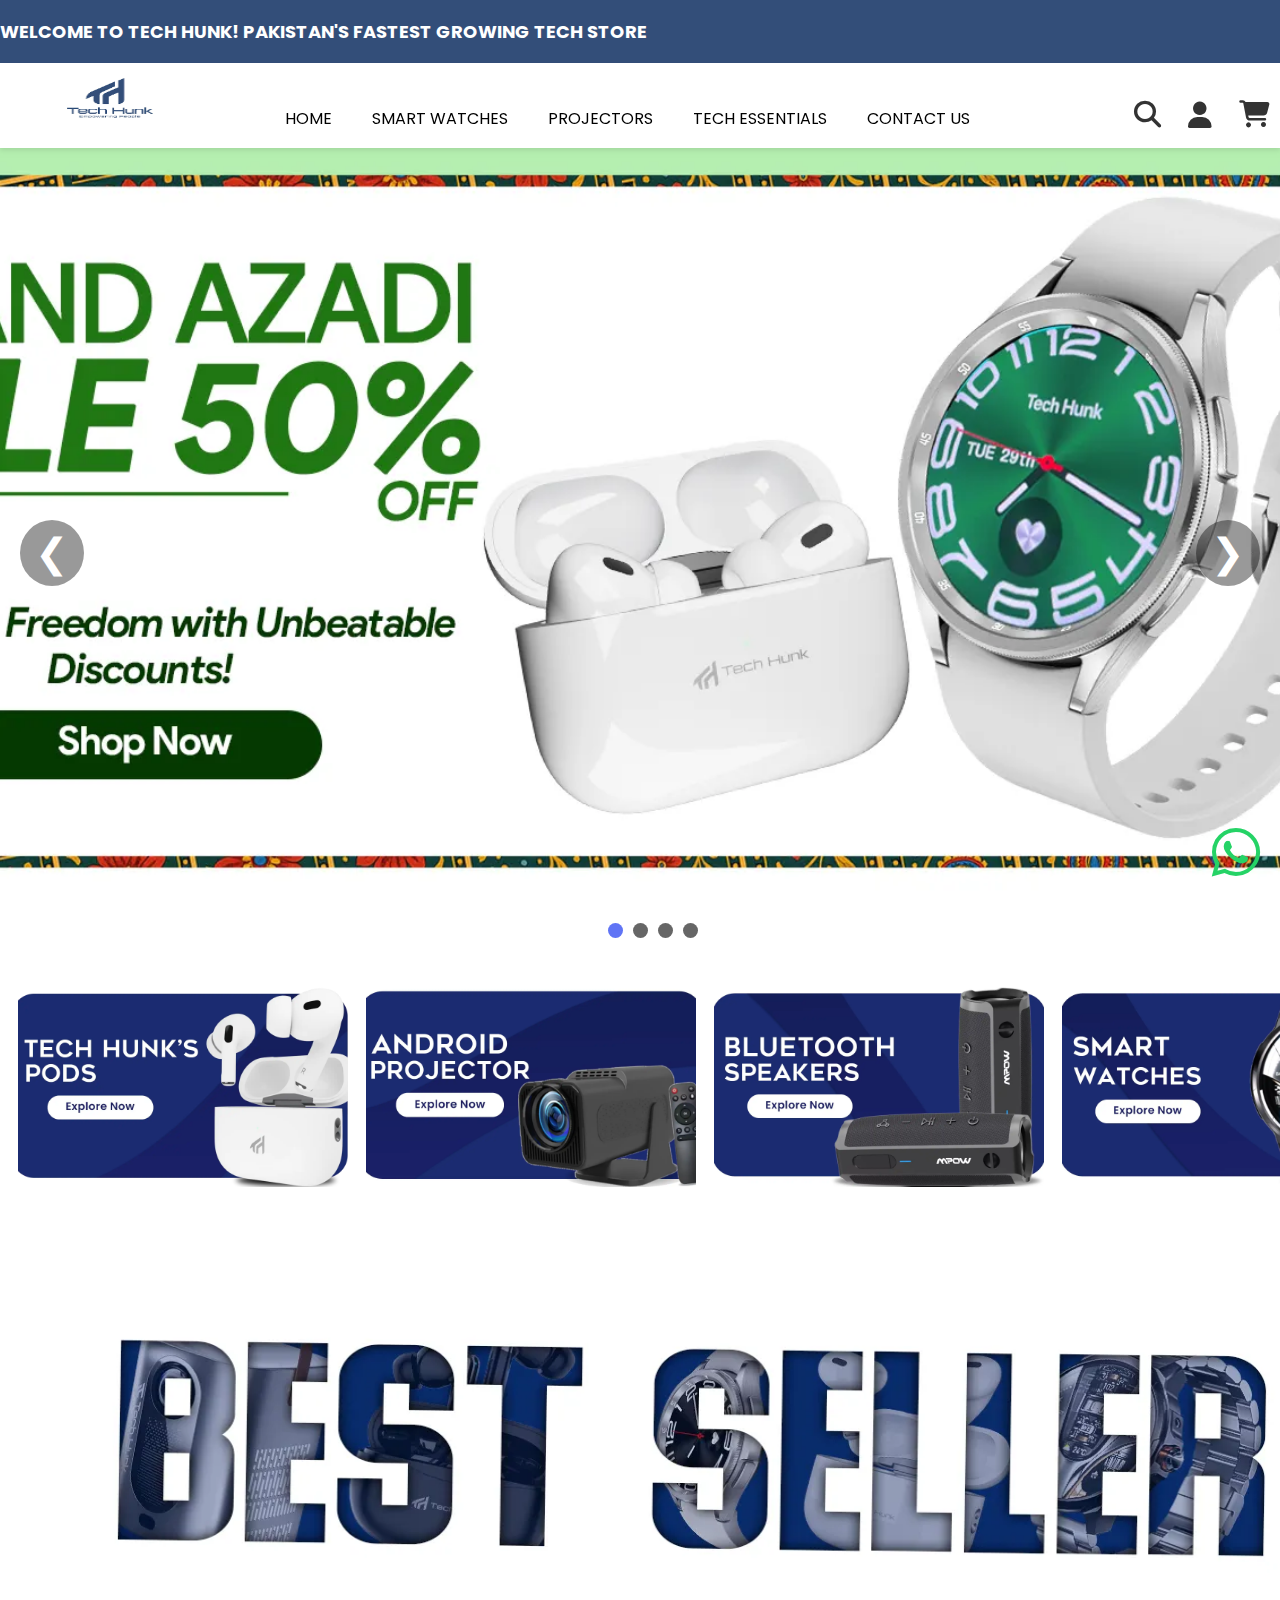
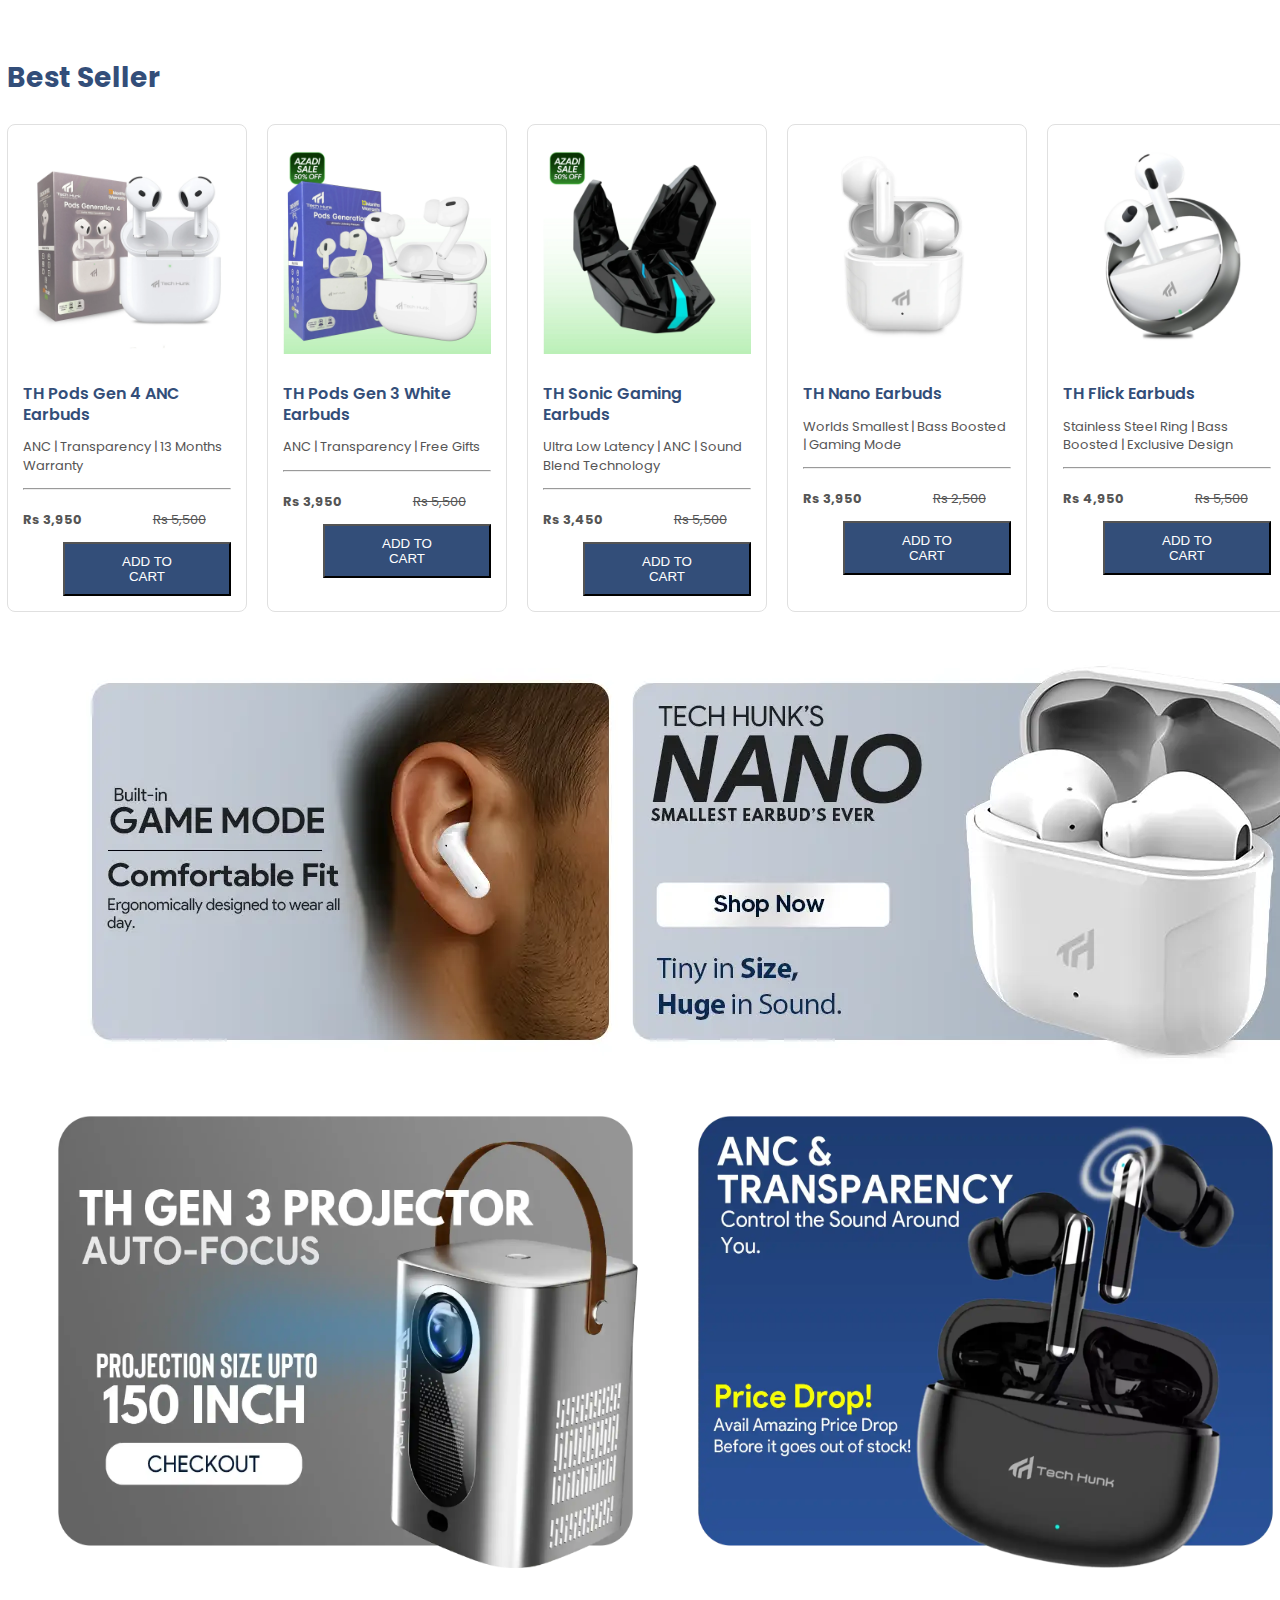
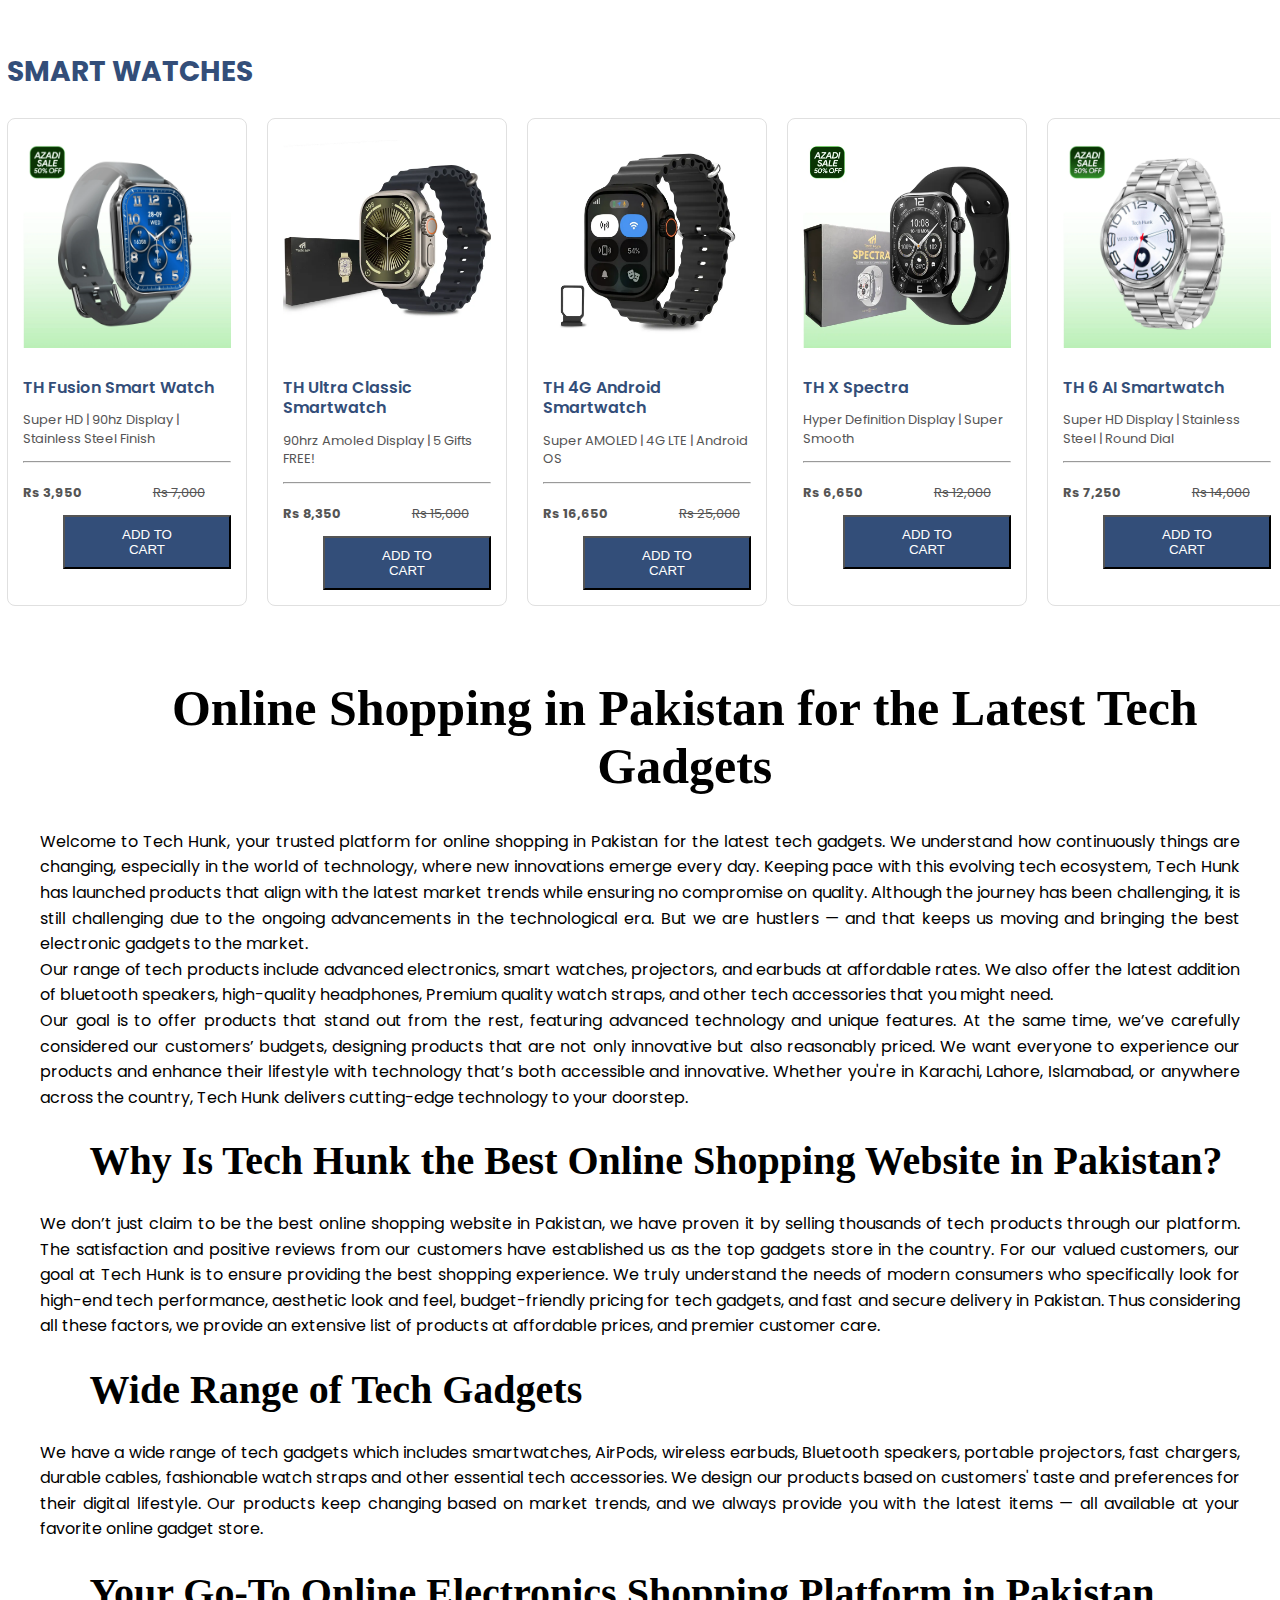
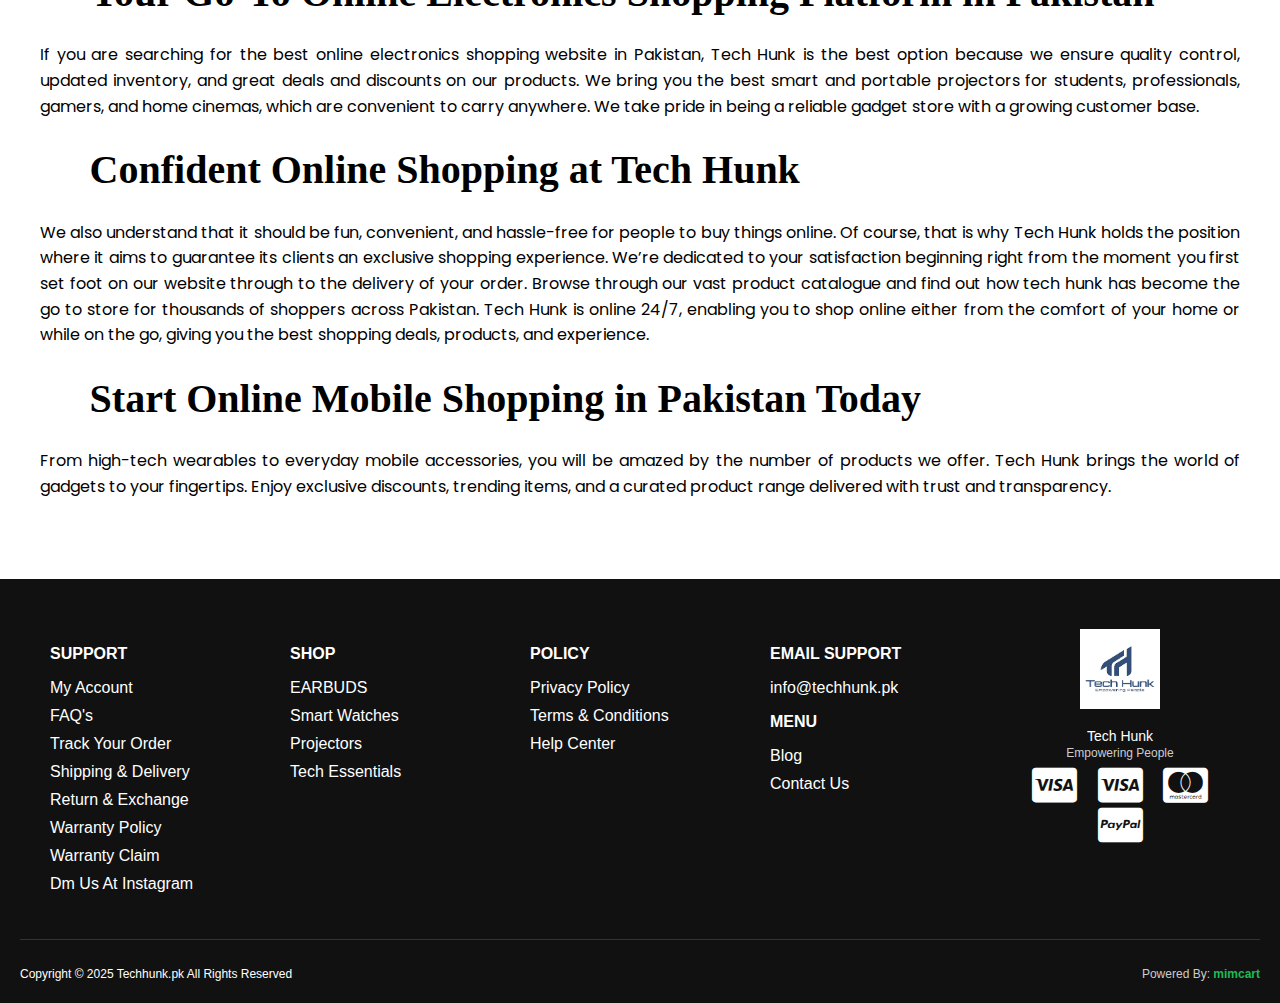
<file: index.html>
<!DOCTYPE html>
<html lang="en">

<head>
    <meta charset="UTF-8">
    <meta name="viewport" content="width=device-width, initial-scale=1.0">
    <title>Tech Hunk</title>
    <link rel="stylesheet" href="style.css">
    <link href="https://fonts.googleapis.com/css2?family=Poppins:wght@400;600&display=swap" rel="stylesheet">
    <link rel="stylesheet" href="https://cdnjs.cloudflare.com/ajax/libs/font-awesome/6.5.0/css/all.min.css">
</head>

<body>
    <section class="top">
        <div class="scroll-text">WELCOME TO TECH HUNK! PAKISTAN'S FASTEST GROWING TECH STORE</div>
    </section>
    <nav>
        <img src="/images/logo.png" alt="">
        <div class="nav-items">
            <a href="#Home">HOME</a>
            <div class="dropdown">
                <a href="#SMARTWATCHES">SMART WATCHES</a>
                <div class="dropdown-content">
                    <a href="">ANC AND ENC EARBUDS</a>
                    <a href="">ANC EARBUDS</a>
                    <a href="">WIRED EARPHONES</a>
                    <a href="">WIRLESS SPEAKER</a>
                </div>

            </div>
            <a href="#PROJECTORS">PROJECTORS</a>
            <a href="#TECHESSENTIALS">TECH ESSENTIALS</a>
            <a href="#CONTACTUS">CONTACT US</a>
        </div>
        <div class="icons">
            <i class="fas fa-search"></i>
            <div class="dropdown1">
                <i class="fas fa-user"></i>
                <div class="dropdown1-content">
                    <p>Welcome</p>
                    <hr>
                    <a href="login.html"><button>Login</button></a>
                    <p>New Customer?<a href="">Signup</a></p>
                </div>
            </div>
            <i class="fas fa-shopping-cart"></i>
        </div>
    </nav>
    <main>
        <div class="slider">
            <div class="slides">
                <img src="/images/img1.webp" alt="img1">
                <img src="/images/img2.webp" alt="img2">
                <img src="/images/img3.webp" alt="img3">
                <img src="/images/img4.webp" alt="img4">
            </div>
            <button class="prev">&#10094;</button>
            <button class="next">&#10095;</button>
            <div class="dots">
                <span class="dot active"></span>
                <span class="dot"></span>
                <span class="dot"></span>
                <span class="dot"></span>
            </div>
        </div>
    </main>
    <section class="hero_section">
        <div class="hero_imges">
            <a href="#"><img src="/images/Bluthooth.webp" alt="Bluthoothpic"></a>
            <a href="#"><img src="/images/projector.webp" alt="projectorimg"></a>
            <a href="#"><img src="/images/speaker.webp" alt="speakerimg"></a>
            <a href="#"><img src="/images/watch.webp" alt="watchimg"></a>
            <a href="#"><img src="/images/Bluthooth.webp" alt="Bluthoothpic"></a>
            <a href="#"><img src="/images/projector.webp" alt="projectorimg"></a>
            <a href="#"><img src="/images/speaker.webp" alt="speakerimg"></a>
            <a href="#"><img src="/images/watch.webp" alt="watchimg"></a>
            <a href="#"><img src="/images/Bluthooth.webp" alt="Bluthoothpic"></a>
            <a href="#"><img src="/images/projector.webp" alt="projectorimg"></a>
            <a href="#"><img src="/images/speaker.webp" alt="speakerimg"></a>
            <a href="#"><img src="/images/watch.webp" alt="watchimg"></a>
        </div>
    </section>
    <section class="center">
        <img src="/images/best seller.webp" alt="">
    </section>
    <section class="prodect-section">
        <h1>Best Seller</h1>
        <div class="prodect">
            <div class="card">
                <a href="#"><img src="/images/product1.webp" alt=""></a>
                <h3>TH Pods Gen 4 ANC Earbuds</h3>
                <p>ANC | Transparency | 13 Months Warranty</p>
                <hr>
                <div class="price">
                    <p id="Rs-1">Rs 3,950</p>
                    <p id="Rs-2">Rs 5,500</p>
                </div>
                <button>ADD TO CART</button>
            </div>
            <div class="card">
                <a href="#"><img src="/images/product2.webp" alt=""></a>
                <h3>TH Pods Gen 3 White Earbuds</h3>
                <p>ANC | Transparency | Free Gifts</p>
                <hr>
                <div class="price">
                    <p id="Rs-1">Rs 3,950</p>
                    <p id="Rs-2">Rs 5,500</p>
                </div>
                <button>ADD TO CART</button>
            </div>
            <div class="card">
                <a href="#"><img src="/images/product3.webp" alt=""></a>
                <h3>TH Sonic Gaming Earbuds</h3>
                <p>Ultra Low Latency | ANC | Sound Blend Technology</p>
                <hr>
                <div class="price">
                    <p id="Rs-1">Rs 3,450</p>
                    <p id="Rs-2">Rs 5,500</p>
                </div>
                <button>ADD TO CART</button>
            </div>
            <div class="card">
                <a href="#"><img src="/images/prodect4.webp" alt=""></a>
                <h3>TH Nano Earbuds</h3>
                <p>Worlds Smallest | Bass Boosted | Gaming Mode</p>
                <hr>
                <div class="price">
                    <p id="Rs-1">Rs 3,950</p>
                    <p id="Rs-2">Rs 2,500</p>
                </div>
                <button>ADD TO CART</button>
            </div>
            <div class="card">
                <a href="#"><img src="/images/prodect5.webp" alt=""></a>
                <h3>TH Flick Earbuds</h3>
                <p>Stainless Steel Ring | Bass Boosted | Exclusive Design</p>
                <hr>
                <div class="price">
                    <p id="Rs-1">Rs 4,950</p>
                    <p id="Rs-2">Rs 5,500</p>
                </div>
                <button>ADD TO CART</button>
            </div>
        </div>
    </section>
    <section class="images-section">
        <a href=""><img src="/images/main1.webp" alt=""></a>
        <div class="section1">
            <a href=""><img src="/images/main3.webp" alt=""></a>
            <a href=""> <img src="/images/main4.webp" alt=""></a>
        </div>
    </section>
    <section class="prodect-section">
        <h1>SMART WATCHES</h1>
        <div class="prodect">
            <div class="card">
                <a href="#"><img src="/images/watch1.webp" alt=""></a>
                <h3>TH Fusion Smart Watch</h3>
                <p>Super HD | 90hz Display | Stainless Steel Finish</p>
                <hr>
                <div class="price">
                    <p id="Rs-1">Rs 3,950</p>
                    <p id="Rs-2">Rs 7,000</p>
                </div>
                <button>ADD TO CART</button>
            </div>
            <div class="card">
                <a href="#"><img src="/images/watch2.webp" alt=""></a>
                <h3>TH Ultra Classic Smartwatch</h3>
                <p>90hrz Amoled Display | 5 Gifts FREE!</p>
                <hr>
                <div class="price">
                    <p id="Rs-1">Rs 8,350</p>
                    <p id="Rs-2">Rs 15,000</p>
                </div>
                <button>ADD TO CART</button>
            </div>
            <div class="card">
                <a href="#"><img src="/images/watch3.webp" alt=""></a>
                <h3>TH 4G Android Smartwatch</h3>
                <p>Super AMOLED | 4G LTE | Android OS</p>
                <hr>
                <div class="price">
                    <p id="Rs-1">Rs 16,650</p>
                    <p id="Rs-2">Rs 25,000</p>
                </div>
                <button>ADD TO CART</button>
            </div>
            <div class="card">
                <a href="#"><img src="/images/watch4.webp" alt=""></a>
                <h3>TH X Spectra</h3>
                <p>Hyper Definition Display | Super Smooth</p>
                <hr>
                <div class="price">
                    <p id="Rs-1">Rs 6,650</p>
                    <p id="Rs-2">Rs 12,000</p>
                </div>
                <button>ADD TO CART</button>
            </div>
            <div class="card">
                <a href="#"><img src="/images/watch5.webp" alt=""></a>
                <h3>TH 6 AI Smartwatch</h3>
                <p>Super HD Display | Stainless Steel | Round Dial</p>
                <hr>
                <div class="price">
                    <p id="Rs-1">Rs 7,250</p>
                    <p id="Rs-2">Rs 14,000</p>
                </div>
                <button>ADD TO CART</button>
            </div>
        </div>
    </section>
    <section class="text-section">
        <div class="alltext">
            <h1>Online Shopping in Pakistan for the Latest Tech Gadgets</h1>
            <p>Welcome to Tech Hunk, your trusted platform for online shopping in Pakistan for the latest tech gadgets.
                We understand how continuously things are changing, especially in the world of technology, where new
                innovations emerge every day. Keeping pace with this evolving tech ecosystem, Tech Hunk has launched
                products that align with the latest market trends while ensuring no compromise on quality. Although the
                journey has been challenging, it is still challenging due to the ongoing advancements in the
                technological era. But we are hustlers — and that keeps us moving and bringing the best electronic
                gadgets to the market.</p>
            <p>Our range of tech products include advanced electronics, smart watches, projectors, and earbuds at
                affordable rates. We also offer the latest addition of bluetooth speakers, high-quality headphones,
                Premium quality watch straps, and other tech accessories that you might need.</p>
            <p>Our goal is to offer products that stand out from the rest, featuring advanced technology and unique
                features. At the same time, we’ve carefully considered our customers’ budgets, designing products that
                are not only innovative but also reasonably priced. We want everyone to experience our products and
                enhance their lifestyle with technology that’s both accessible and innovative. Whether you're in
                Karachi, Lahore, Islamabad, or anywhere across the country, Tech Hunk delivers cutting-edge technology
                to your doorstep.</p>
        </div>
        <h1>Why Is Tech Hunk the Best Online Shopping Website in Pakistan? </h1>
        <p>We don’t just claim to be the best online shopping website in Pakistan, we have proven it by selling
            thousands of tech products through our platform. The satisfaction and positive reviews from our
            customers have established us as the top gadgets store in the country.

            For our valued customers, our goal at Tech Hunk is to ensure providing the best shopping experience. We
            truly understand the needs of modern consumers who specifically look for high-end tech performance,
            aesthetic look and feel, budget-friendly pricing for tech gadgets, and fast and secure delivery in
            Pakistan. Thus considering all these factors, we provide an extensive list of products at affordable
            prices, and premier customer care.</p>
        <h1>Wide Range of Tech Gadgets</h1>
        <p>We have a wide range of tech gadgets which includes smartwatches, AirPods, wireless earbuds, Bluetooth
            speakers, portable projectors, fast chargers, durable cables, fashionable watch straps and other
            essential tech accessories. We design our products based on customers' taste and preferences for their
            digital lifestyle. Our products keep changing based on market trends, and we always provide you with the
            latest items — all available at your favorite online gadget store.</p>
        <h1>Your Go-To Online Electronics Shopping Platform in Pakistan</h1>
        <p>If you are searching for the best online electronics shopping website in Pakistan, Tech Hunk is the best
            option because we ensure quality control, updated inventory, and great deals and discounts on our products.
            We bring you the best smart and portable projectors for students, professionals, gamers, and home cinemas,
            which are convenient to carry anywhere. We take pride in being a reliable gadget store with a growing
            customer base.</p>
        <h1>Confident Online Shopping at Tech Hunk</h1>
        <p>We also understand that it should be fun, convenient, and hassle-free for people to buy things online. Of
            course, that is why Tech Hunk holds the position where it aims to guarantee its clients an exclusive
            shopping experience. We’re dedicated to your satisfaction beginning right from the moment you first set foot
            on our website through to the delivery of your order.

            Browse through our vast product catalogue and find out how tech hunk has become the go to store for
            thousands of shoppers across Pakistan. Tech Hunk is online 24/7, enabling you to shop online either from the
            comfort of your home or while on the go, giving you the best shopping deals, products, and experience.</p>
        <h1>Start Online Mobile Shopping in Pakistan Today</h1>
        <p>From high-tech wearables to everyday mobile accessories, you will be amazed by the number of products we
            offer. Tech Hunk brings the world of gadgets to your fingertips. Enjoy exclusive discounts, trending items,
            and a curated product range delivered with trust and transparency.</p>
        </div>
    </section>

    <footer class="footer">
        <div class="footer-container">

            <div class="footer-column">
                <h3>SUPPORT</h3>
                <ul>
                    <li><a href="#">My Account</a></li>
                    <li><a href="#">FAQ's</a></li>
                    <li><a href="#">Track Your Order</a></li>
                    <li><a href="#">Shipping & Delivery</a></li>
                    <li><a href="#">Return & Exchange</a></li>
                    <li><a href="#">Warranty Policy</a></li>
                    <li><a href="#">Warranty Claim</a></li>
                    <li><a href="#">Dm Us At Instagram</a></li>
                </ul>
            </div>

            <div class="footer-column">
                <h3>SHOP</h3>
                <ul>
                    <li><a href="#">EARBUDS</a></li>
                    <li><a href="#">Smart Watches</a></li>
                    <li><a href="#">Projectors</a></li>
                    <li><a href="#">Tech Essentials</a></li>
                </ul>
            </div>

            <div class="footer-column">
                <h3>POLICY</h3>
                <ul>
                    <li><a href="#">Privacy Policy</a></li>
                    <li><a href="#">Terms & Conditions</a></li>
                    <li><a href="#">Help Center</a></li>
                </ul>
            </div>

            <div class="footer-column">
                <h3>EMAIL SUPPORT</h3>
                <p>info@techhunk.pk</p>
                <h3>MENU</h3>
                <ul>
                    <li><a href="#">Blog</a></li>
                    <li><a href="#">Contact Us</a></li>
                </ul>
            </div>

            <div class="footer-column footer-logo">
                <img src="/images/logo.png" alt="Tech Hunk Logo">
                <p>Tech Hunk <br><span>Empowering People</span></p>
                <div class="payment-icons">
                    <i class="fab fa-cc-visa"></i>
                    <i class="fab fa-cc-visa"></i>
                    <i class="fab fa-cc-mastercard"></i>
                    <i class="fab fa-cc-paypal"></i>
                </div>
            </div>

        </div>

        <div class="footer-bottom">
            <p>Copyright © 2025 Techhunk.pk All Rights Reserved</p>
            <p class="powered">Powered By: <span>mimcart</span></p>
        </div>



        <a href="https://wa.me/923001234567" class="whatsapp"><i class="fab fa-whatsapp"></i></a>

    </footer>


    <script src="app.js"></script>
</body>
</html>
</file>
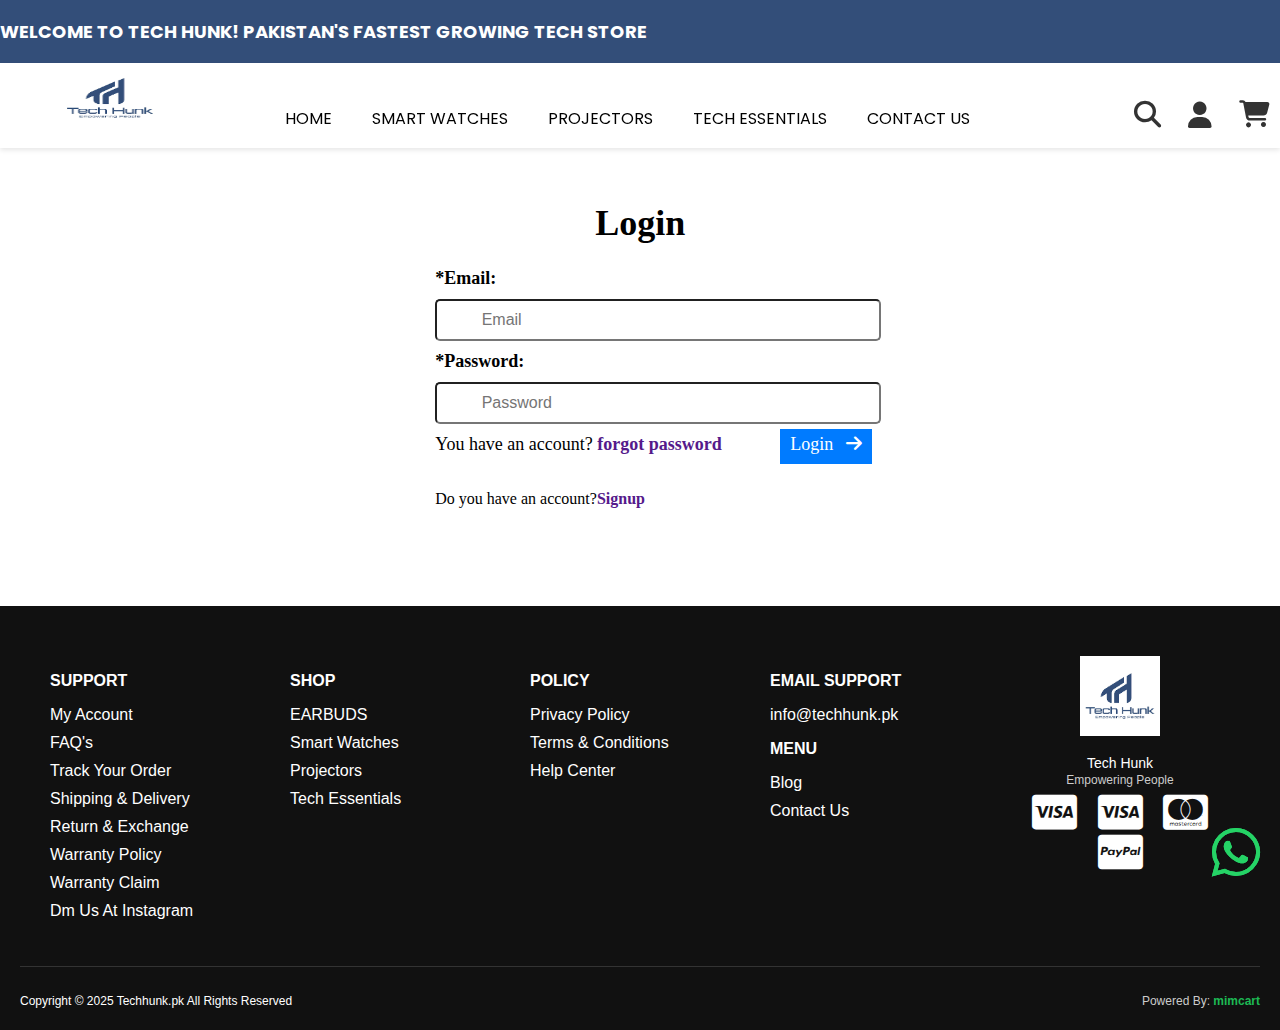
<file: login.html>
<!DOCTYPE html>
<html lang="en">

<head>
    <meta charset="UTF-8">
    <meta name="viewport" content="width=device-width, initial-scale=1.0">
    <title>login</title>
    <link rel="stylesheet" href="login.css">
    <link href="https://fonts.googleapis.com/css2?family=Poppins:wght@400;600&display=swap" rel="stylesheet">
    <link rel="stylesheet" href="https://cdnjs.cloudflare.com/ajax/libs/font-awesome/6.5.0/css/all.min.css">
</head>

<body>
    <section class="top">
        <div class="scroll-text">WELCOME TO TECH HUNK! PAKISTAN'S FASTEST GROWING TECH STORE</div>
    </section>
    <nav>
        <img src="/images/logo.png" alt="">
        <div class="nav-items">
            <a href="index.html">HOME</a>
            <div class="dropdown">
                <a href="#SMARTWATCHES">SMART WATCHES</a>
                <div class="dropdown-content">
                    <a href="">ANC AND ENC EARBUDS</a>
                    <a href="">ANC EARBUDS</a>
                    <a href="">WIRED EARPHONES</a>
                    <a href="">WIRLESS SPEAKER</a>
                </div>

            </div>
            <a href="#PROJECTORS">PROJECTORS</a>
            <a href="#TECHESSENTIALS">TECH ESSENTIALS</a>
            <a href="#CONTACTUS">CONTACT US</a>
        </div>
        <div class="icons">
            <i class="fas fa-search"></i>
            <div class="dropdown1">
                <i class="fas fa-user"></i>
                <div class="dropdown1-content">
                    <p>Welcome</p>
                    <hr>
                    <a href="login.html"><button>Login</button></a>
                    <p>New Customer?<a href="">Signup</a></p>
                </div>
            </div>
            <i class="fas fa-shopping-cart"></i>
        </div>
    </nav>
    <div class="login-form">
        <div class="login-items">
            <h1>Login</h1>

            <label for="Email">*Email:</label>
            <input type="email" id="Email" name="Email" placeholder=" Email" required class="Email-input">

            <label for="Password">*Password:</label>
            <input type="password" id="password" name="password" placeholder=" Password" required
                class="Password-input">

            <p>You have an account? <a href=""><strong>forgot password</strong></a></p>
            <a href="" id="login-button">Login <i class="fa fa-arrow-right"></i></a>

        </div>

        <p>Do you have an account?<a href=""><strong>Signup</strong></a></p>
    </div>

    <a href="https://wa.me/923001234567" class="whatsapp"><i class="fab fa-whatsapp"></i></a>

    <footer class="footer">
        <div class="footer-container">

            <div class="footer-column">
                <h3>SUPPORT</h3>
                <ul>
                    <li><a href="#">My Account</a></li>
                    <li><a href="#">FAQ's</a></li>
                    <li><a href="#">Track Your Order</a></li>
                    <li><a href="#">Shipping & Delivery</a></li>
                    <li><a href="#">Return & Exchange</a></li>
                    <li><a href="#">Warranty Policy</a></li>
                    <li><a href="#">Warranty Claim</a></li>
                    <li><a href="#">Dm Us At Instagram</a></li>
                </ul>
            </div>

            <div class="footer-column">
                <h3>SHOP</h3>
                <ul>
                    <li><a href="#">EARBUDS</a></li>
                    <li><a href="#">Smart Watches</a></li>
                    <li><a href="#">Projectors</a></li>
                    <li><a href="#">Tech Essentials</a></li>
                </ul>
            </div>

            <div class="footer-column">
                <h3>POLICY</h3>
                <ul>
                    <li><a href="#">Privacy Policy</a></li>
                    <li><a href="#">Terms & Conditions</a></li>
                    <li><a href="#">Help Center</a></li>
                </ul>
            </div>

            <div class="footer-column">
                <h3>EMAIL SUPPORT</h3>
                <p>info@techhunk.pk</p>
                <h3>MENU</h3>
                <ul>
                    <li><a href="#">Blog</a></li>
                    <li><a href="#">Contact Us</a></li>
                </ul>
            </div>

            <div class="footer-column footer-logo">
                <img src="/images/logo.png" alt="Tech Hunk Logo">
                <p>Tech Hunk <br><span>Empowering People</span></p>
                <div class="payment-icons">
                    <i class="fab fa-cc-visa"></i>
                    <i class="fab fa-cc-visa"></i>
                    <i class="fab fa-cc-mastercard"></i>
                    <i class="fab fa-cc-paypal"></i>
                </div>
            </div>

        </div>

        <div class="footer-bottom">
            <p>Copyright © 2025 Techhunk.pk All Rights Reserved</p>
            <p class="powered">Powered By: <span>mimcart</span></p>
        </div>



        <a href="https://wa.me/923001234567" class="whatsapp"><i class="fab fa-whatsapp"></i></a>

    </footer>


</body>

</html>
</file>
<file: style.css>
body {
    padding: 0;
    margin: 0;
    overflow-x: hidden;
}

.top {
    background-color: #334E79;
    height: 7vh;
    width: 100vw;
    overflow: hidden;
    display: flex;
    align-items: center;
    font-family: 'Poppins', sans-serif;
}

.scroll-text {
    white-space: nowrap;
    display: inline-block;
    animation: moveText 13s linear infinite;
    color: white;
    font-size: 18px;
    font-weight: bold;
}

@keyframes moveText {
    0% {
        transform: translateX(200%);
    }

    100% {
        transform: translateX(-100%);
    }
}

nav img {
    height: 70px;
    width: 100px;
    padding-left: 60px;

}

nav {
    display: flex;
    height: 85px;
    position: sticky;
    top: 0;
    width: 100%;
    background: white;
    z-index: 1000;
    box-shadow: 0 2px 5px rgba(0, 0, 0, 0.1);
}

.nav-items {
    display: flex;
    align-items: center;
    gap: 20px;
}


.nav-items {
    margin-top: 2%;
    margin-left: 9%;
}

.nav-items a {
    padding: 10px;
    text-decoration: none;
    color: black;
    font-family: 'Poppins', sans-serif;
    position: relative;
}

.nav-items a::after {
    content: "";
    position: absolute;
    left: 0;
    bottom: 0;
    width: 0;
    height: 2px;
    background: #000000;
    transition: width 0.4s ease;
}

.nav-items a:hover::after {
    width: 100%;
}

.icons {
    display: flex;
    gap: 27px;
    margin-top: 3%;
    margin-left: 12%;
    font-size: 27px;
    color: #333;
}

.icons i:hover {
    color: #007BFF;
    cursor: pointer;
}

.slider {
    position: relative;
    max-width: 100%;
    height: 90vh;
    margin: auto;
    overflow: hidden;
}

.slides {
    display: flex;
    width: 100%;
    height: 100%;
    transition: transform 0.6s ease-in-out;
}

.slides img {
    width: 100%;
    height: 100%;
    object-fit: cover;
}

.prev,
.next {
    position: absolute;
    top: 50%;
    transform: translateY(-50%);
    font-size: 40px;
    color: white;
    background: rgba(0, 0, 0, 0.4);
    border: none;
    padding: 10px 15px;
    cursor: pointer;
    z-index: 2;
    border-radius: 50%;
}

.prev {
    left: 20px;
}

.next {
    right: 20px;
}

.prev:hover,
.next:hover {
    background: rgba(0, 0, 0, 0.7);
}

.dots {
    position: absolute;
    bottom: 20px;
    left: 51%;
    transform: translateX(-50%);
    display: flex;
    gap: 10px;
}

.dot {
    height: 15px;
    width: 15px;
    background-color: rgba(0, 0, 0, 0.6);
    border-radius: 50%;
    display: inline-block;
    cursor: pointer;
    transition: background 0.3s ease;
}

.dot.active {
    background-color: rgba(15, 45, 240, 0.664);
}

.hero_section {
    height: 300px;
    display: flex;
    width: 100%;
}

.hero_imges img {
    height: 200px;
    width: 330px;
    margin-left: 18px;
    margin-top: 29px;
}

.hero_section {
    position: relative;
    max-width: 100%;
    height: 300px;
    margin: auto;
    overflow: hidden;
}

.hero_imges {
    display: flex;
    width: 20px;
    height: 40px;
    transition: transform 0.6s ease-in-out;
}

.hero_imges img {
    height: 200px;
    width: 330px;
    object-fit: cover;
}

.center {
    height: 340px;
    width: 100%;
}

.center img {
    height: 400px;
    width: 1400px;
}

.prodect-section {
    width: 100%;
    padding: 40px 7px;
}

.prodect-section h1 {
    font-family: 'Poppins', sans-serif;
    color: #334E79;
    font-weight: bold;
    font-size: 28px;
    margin-bottom: 25px;
}

.prodect {
    display: flex;
    gap: 20px;


}

.card {
    width: 260px;
    background: #fff;
    border: 1px solid #e0e0e0;
    border-radius: 8px;
    padding: 15px;
    text-align: left;
    transition: transform 0.3s ease, box-shadow 0.3s ease;
}

.card img {
    width: 100%;
    height: 220px;
    object-fit: contain;
    margin-bottom: 12px;
}

.card h3 {
    font-family: 'Poppins', sans-serif;
    font-size: 16px;
    font-weight: 600;
    color: #334E79;
    margin: 8px 0;
    line-height: 1.3;
}

.card p {
    font-family: 'Poppins', sans-serif;
    font-size: 13px;
    color: #555;
    line-height: 1.4;
}

.card:hover {
    transform: translateY(-6px);
    box-shadow: 0 6px 18px rgba(0, 0, 0, 0.15);
}

.card button {
    background-color: rgb(51, 78, 121);
    color: rgb(255, 255, 255);
    cursor: pointer;
    margin-left: 40px;
    padding: 10px 40px;
}

.price {
    display: flex;
}

#Rs-1 {
    font-weight: bold;
    font-size: small;
}

#Rs-2 {
    margin-left: 34%;
    text-decoration: line-through;
}

.imges-section {
    height: 340px;
    width: 100%;
}

.section1 {
    display: flex;
}

.imges-section img {
    height: 100px;
    width: 200px;
}

.section1 img {
    height: 460px;
    width: 600px;
    margin-left: 4%;
    padding: 20px;
}

.text-section {
    height: 1500px;
    width: 100%;
}

.text-section h1 {
    font-size: 40px;
    margin-left: 7%;
}

.text-section p {
    text-align: justify;
    margin: 0 auto;
    max-width: 1200px;
    line-height: 1.6;
    font-family: 'Poppins', sans-serif;
    font-size: medium;
}

.alltext {
    text-align: center;
}

.alltext h1 {
    font-size: 50px;
}

.alltext p {
    text-align: justify;
    margin: 0 auto;
    max-width: 1200px;
    line-height: 1.6;
    font-family: 'Poppins', sans-serif;
    font-size: medium;
}

footer {
    background: #111;
    color: #fff;
    padding: 40px 20px 10px;
    font-family: Arial, sans-serif;
}

.footer-container {
    display: flex;
    flex-wrap: wrap;
    justify-content: space-between;
    max-width: 1200px;
    margin: 0 auto;
}

.footer-column {
    flex: 1 1 180px;
    margin: 10px;
}

.footer-column h3 {
    font-size: 16px;
    margin-bottom: 15px;
    font-weight: bold;
}

.footer-column ul {
    list-style: none;
    padding: 0;
}

.footer-column ul li {
    margin-bottom: 10px;
}

.footer-column ul li a {
    color: #fff;
    text-decoration: none;
    transition: color 0.3s;
}

.footer-column ul li a:hover {
    color: #b91d1d;
}

.footer-logo {
    text-align: center;
}

.footer-logo img {
    max-width: 80px;
    margin-bottom: 10px;
}

.footer-logo p {
    font-size: 14px;
    margin: 5px 0;
}

.footer-logo span {
    font-size: 12px;
    color: #ccc;
}

.payment-icons i {
    font-size: 40px;
    margin: 0 8px;
    color: #fff;
}

.payment-icons img {
    width: 50px;
    margin: 0 5px;
}

.footer-bottom {
    border-top: 1px solid #333;
    margin-top: 20px;
    padding-top: 15px;
    display: flex;
    justify-content: space-between;
    align-items: center;
    font-size: 12px;
}

.footer-bottom .powered {
    color: #ccc;
}

.footer-bottom .powered span {
    color: #1db954;
    font-weight: bold;
}

.whatsapp {
    position: fixed;
    bottom: 20px;
    right: 20px;
}

.whatsapp i {
    font-size: 55px;
    color: #25D366;
}


.nav-items a,
.dropdown {
    position: relative;
    display: inline-block;
}

.dropdown-content {
    display: none;
    position: absolute;
    top: 100%;
    left: 0;
    background: #fff;
    padding: 10px;
    box-shadow: 0 4px 8px rgba(0, 0, 0, 0.2);
    z-index: 999;
}

.dropdown:hover .dropdown-content {
    display: block;
}

.nav-items a,
.dropdown1 {
    position: relative;
    display: inline-block;
}

.dropdown1-content {
    display: none;
    position: absolute;
    top: 100%;
    left: 0;
    background: #fff;
    padding: 10px;
    box-shadow: 0 4px 8px rgba(0, 0, 0, 0.2);
    z-index: 999;
}

.dropdown1:hover .dropdown1-content {
    display: block;
}

.dropdown1-content p {
    font-size: medium;
}

.dropdown1-content button {
    background-color: #007bffb0;
    width: 200px;
    color: #e0e0e0;
    padding: 8px 10px;
    cursor: pointer;
}

@media (max-width: 1200px) {
    .icons {
        margin-left: 5%;
    }

    .prodect {
        flex-wrap: wrap;
        justify-content: center;
    }

    .section1 img {
        width: 100%;
        height: auto;
        margin-left: 0;
        padding: 10px 0;
    }

    .text-section h1 {
        font-size: 28px;
        margin-left: 5%;
    }

    .alltext h1 {
        font-size: 32px;
    }
}

@media (max-width: 992px) {
    nav {
        flex-wrap: wrap;
        height: auto;
        padding: 10px 20px;
    }

    nav img {
        padding-left: 0;
    }

    .nav-items {
        flex-direction: column;
        margin: 10px 0;
        gap: 10px;
    }

    .icons {
        margin: 10px 0;
        justify-content: center;
        width: 100%;
    }

    .slider {
        height: 60vh;
    }

    .hero_imges img {
        width: 45%;
        height: auto;
        margin: 10px;
    }

    .prodect {
        justify-content: center;
    }

    .card {
        width: 45%;
    }

    .center img {
        width: 100%;
        height: auto;
    }

    .footer-container {
        flex-direction: column;
        text-align: center;
    }
}

@media (max-width: 768px) {
    .slider {
        height: 50vh;
    }

    .nav-items {
        gap: 5px;
    }

    .icons {
        font-size: 22px;
    }

    .card {
        width: 100%;
    }

    .hero_imges img {
        width: 100%;
    }

    .text-section h1 {
        font-size: 24px;
    }

    .alltext h1 {
        font-size: 26px;
    }
}

@media (max-width: 576px) {
    .top {
        font-size: 12px;
        height: auto;
        text-align: center;
    }

    .slider {
        height: 40vh;
    }

    .prev, .next {
        font-size: 24px;
        padding: 6px 10px;
    }

    .dot {
        height: 10px;
        width: 10px;
    }

    .hero_imges img {
        width: 100%;
        height: auto;
    }

    .center img {
        height: auto;
    }

    .footer-bottom {
        flex-direction: column;
        gap: 5px;
    }
}
</file>
<file: login.css>
body {
    padding: 0;
    margin: 0;
    overflow-x: hidden;
}

.top {
    background-color: #334E79;
    height: 7vh;
    width: 100vw;
    overflow: hidden;
    display: flex;
    align-items: center;
    font-family: 'Poppins', sans-serif;
}

.scroll-text {
    white-space: nowrap;
    display: inline-block;
    animation: moveText 13s linear infinite;
    color: white;
    font-size: 18px;
    font-weight: bold;
}

@keyframes moveText {
    0% {
        transform: translateX(200%);
    }

    100% {
        transform: translateX(-100%);
    }
}

nav img {
    height: 70px;
    width: 100px;
    padding-left: 60px;

}

nav {
    display: flex;
    height: 85px;
    position: sticky;
    top: 0;
    width: 100%;
    background: white;
    z-index: 1000;
    box-shadow: 0 2px 5px rgba(0, 0, 0, 0.1);
}

.nav-items {
    display: flex;
    align-items: center;
    gap: 20px;
}


.nav-items {
    margin-top: 2%;
    margin-left: 9%;
}

.nav-items a {
    padding: 10px;
    text-decoration: none;
    color: black;
    font-family: 'Poppins', sans-serif;
    position: relative;
}

.nav-items a::after {
    content: "";
    position: absolute;
    left: 0;
    bottom: 0;
    width: 0;
    height: 2px;
    background: #000000;
    transition: width 0.4s ease;
}

.nav-items a:hover::after {
    width: 100%;
}

.icons {
    display: flex;
    gap: 27px;
    margin-top: 3%;
    margin-left: 12%;
    font-size: 27px;
    color: #333;
}

.icons i:hover {
    color: #007BFF;
    cursor: pointer;
}

.nav-items a,
.dropdown {
    position: relative;
    display: inline-block;
}

.dropdown-content {
    display: none;
    position: absolute;
    top: 100%;
    left: 0;
    background: #fff;
    padding: 10px;
    box-shadow: 0 4px 8px rgba(0, 0, 0, 0.2);
    z-index: 999;
}

.dropdown:hover .dropdown-content {
    display: block;
}

.nav-items a,
.dropdown1 {
    position: relative;
    display: inline-block;
}

.dropdown1-content {
    display: none;
    position: absolute;
    top: 100%;
    left: 0;
    background: #fff;
    padding: 10px;
    box-shadow: 0 4px 8px rgba(0, 0, 0, 0.2);
    z-index: 999;
}

.dropdown1:hover .dropdown1-content {
    display: block;
}

.dropdown1-content p {
    font-size: medium;
}

.dropdown1-content button {
    background-color: #007bffb0;
    width: 200px;
    color: #e0e0e0;
    padding: 8px 10px;
    cursor: pointer;
}

.whatsapp {
    position: fixed;
    bottom: 20px;
    right: 20px;
}

.whatsapp i {
    font-size: 55px;
    color: #25D366;
}

.login-form {
    height: 300px;
    width: 600px;
    margin-left: 34%;
    display: flex;
    flex-direction: column;
    gap: 19px;
    margin-top: 30px;
}

.login-items {
    font-family: "samsung sharp sans";
    font-size: large;
}

.login-items h1 {
    padding-left: 160px;
}

.login-items label {
    font-weight: bold;
    display: block;

}
#login-button i {
  margin-left: 8px; 
}

.login-items input {
    width: 400px;
    height: 36px;
    border-radius: 5px;
    font-size: medium;
    display: block;
    margin-top: 10px;
    margin-bottom: 10px;
}

.login-items a{
      text-decoration: none;
}
.login-form a{
      text-decoration: none;
}
.login-items p  {
    font-size: large;
    display: inline;
  
}

.login-form {
    margin-bottom: 10%;
}

.Email-input {
    background: url("https://cdn-icons-png.flaticon.com/512/561/561127.png") no-repeat 10px center;
    background-size: 20px;
    padding-left: 40px;
}

.Password-input {
    background: url("https://cdn-icons-png.flaticon.com/512/3064/3064155.png") no-repeat 10px center;
    background-size: 20px;
    padding-left: 40px;
}

#login-button {
    margin-left: 9%;
    background-color: #007BFF;
    color: #fff;
    padding-left: 10px;
    padding-right: 10px;
    padding-top: 5px;
    text-decoration: none;
    padding-bottom: 10px;
}

footer {
    background: #111;
    color: #fff;
    padding: 40px 20px 10px;
    font-family: Arial, sans-serif;
}

.footer-container {
    display: flex;
    flex-wrap: wrap;
    justify-content: space-between;
    max-width: 1200px;
    margin: 0 auto;
}

.footer-column {
    flex: 1 1 180px;
    margin: 10px;
}

.footer-column h3 {
    font-size: 16px;
    margin-bottom: 15px;
    font-weight: bold;
}

.footer-column ul {
    list-style: none;
    padding: 0;
}

.footer-column ul li {
    margin-bottom: 10px;
}

.footer-column ul li a {
    color: #fff;
    text-decoration: none;
    transition: color 0.3s;
}

.footer-column ul li a:hover {
    color: #b91d1d;
}

.footer-logo {
    text-align: center;
}

.footer-logo img {
    max-width: 80px;
    margin-bottom: 10px;
}

.footer-logo p {
    font-size: 14px;
    margin: 5px 0;
}

.footer-logo span {
    font-size: 12px;
    color: #ccc;
}

.payment-icons i {
    font-size: 40px;
    margin: 0 8px;
    color: #fff;
}

.payment-icons img {
    width: 50px;
    margin: 0 5px;
}

.footer-bottom {
    border-top: 1px solid #333;
    margin-top: 20px;
    padding-top: 15px;
    display: flex;
    justify-content: space-between;
    align-items: center;
    font-size: 12px;
}

.footer-bottom .powered {
    color: #ccc;
}

.footer-bottom .powered span {
    color: #1db954;
    font-weight: bold;
}
</file>
